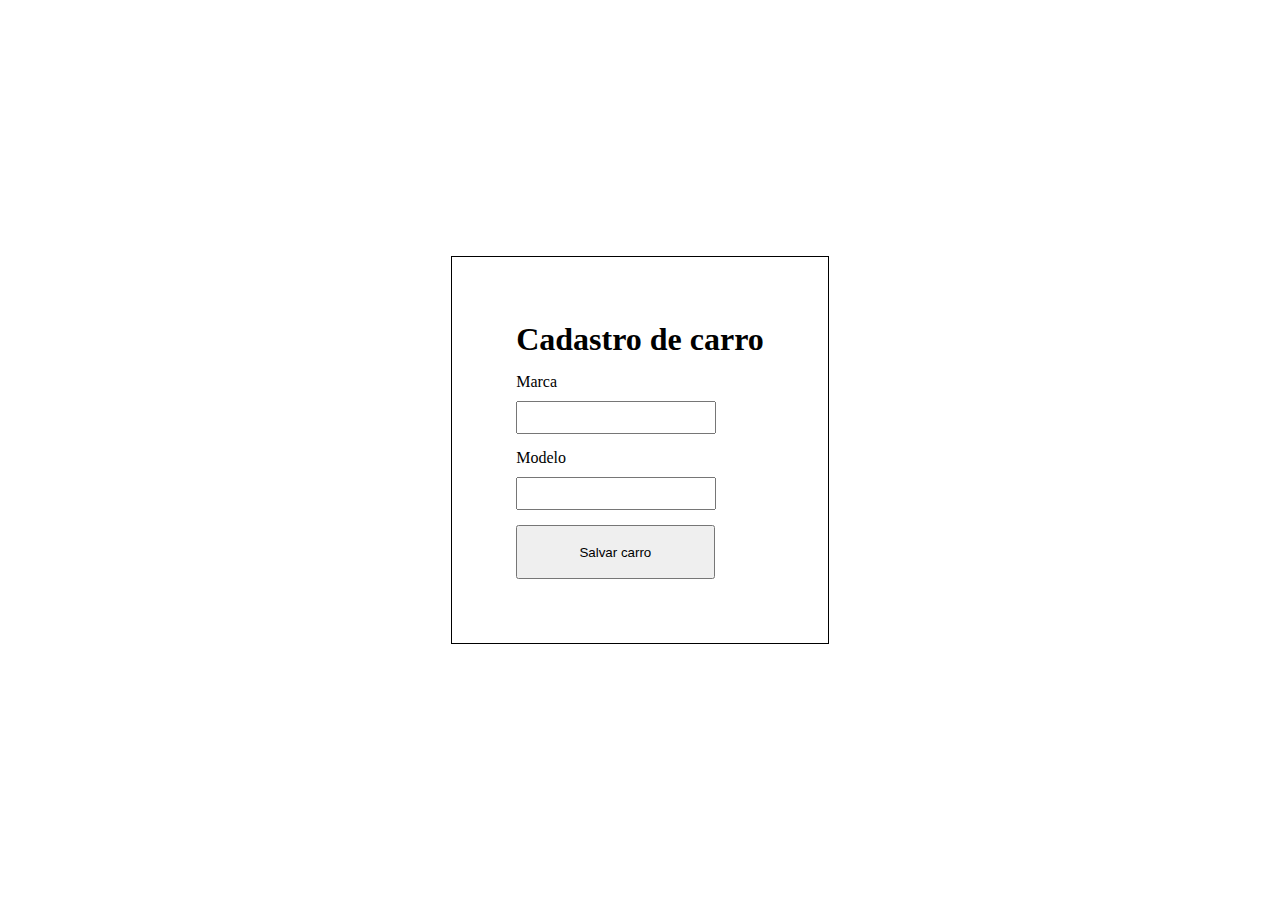
<file: ls/index.html>
<!DOCTYPE html>
<html lang="pt-br">
<head>
    <meta charset="UTF-8">
    <meta http-equiv="X-UA-Compatible" content="IE=edge">
    <meta name="viewport" content="width=device-width, initial-scale=1.0">
    <link rel="stylesheet" href="index.css">
    <title>cadastro carro</title>
</head>
<body>
    <section class="card-principal">
        <section class="card-cadastro">
            <h1>Cadastro de carro</h1>
                <label>Marca</label>
                <input type="text" id="marca">
                <label>Modelo</label>
                <input type="text" id="carro">
                <button id="Salvar_carro" onclick="Salvar()">Salvar carro</button>

        </section>

    </section>
</body>
<script src="index.js"></script>
</html>
</file>
<file: ls/index.css>
*{
    margin: 0%;

}
.card-principal{
    width: 100vw;
    height: 100vh;
    display: flex;
    justify-content: center;
    align-items: center;

}
.card-cadastro{
    width: fit-content;
    display: flex;
    flex-direction: column;
    align-content: center;
    align-self: center;
    padding: 5%;
    border: 1px solid#000;
}
h1{
    margin-bottom: 15px;
}
input {
    width: 15vw;
    height: 3vh;
    margin-bottom: 15px;
}
button{

    width: 15.5vw;
    height: 6vh;
} 
label{
    margin-bottom: 10px;
}
</file>
